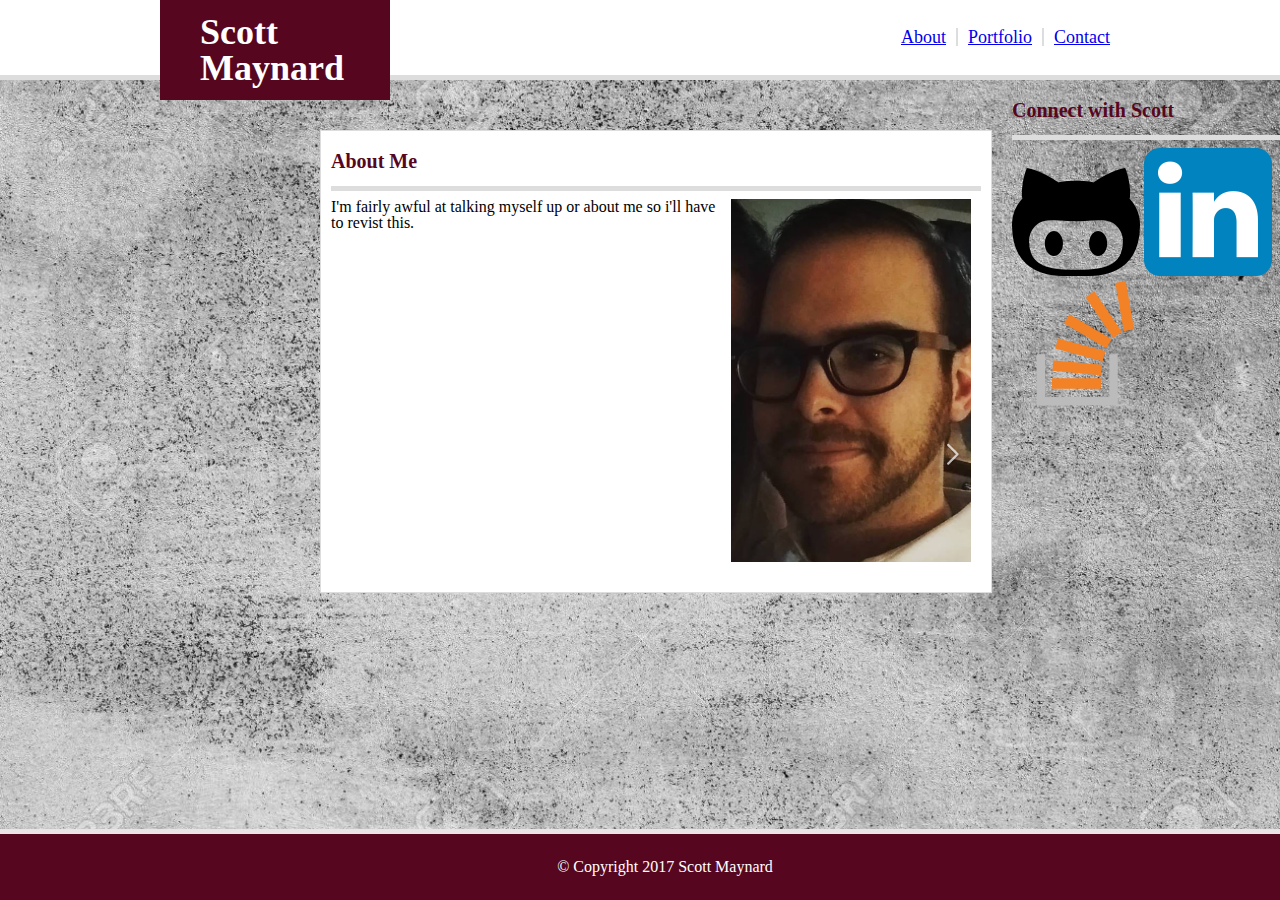
<file: index.html>
<!DOCTYPE html>
<html lang="en-us">
  <head>

    <meta charset="utf-8">
     
    <link rel="stylesheet" href="assets/css/reset.css">
    <link rel="stylesheet" href="assets/css/style.css">
    
      
      <title>
        About Me
      </title>
  </head>
  <body>
    <nav>
      <div class="nav-container">
        <div id="your-name"><h1>Scott Maynard</h1></div>
        <div class="navbar-menu no-border">
          <a href="contact.html">Contact</a>
        </div>

             <div class="navbar-menu">
          <a href="portfolio.html">Portfolio</a>
        </div>
       

        <div class="navbar-menu"> 
          <a href="index.html">About</a>
        </div>
      </div>
    </nav>
    
    <div class="main-container">
      <section id="main-section">
        <h2>About Me</h2>
        <hr>
        <img src="assets/images/me.jpg">

        <p>I'm fairly awful at talking myself up or about me so i'll have to revist this. </p>
      
      </section>

      <section id="connect-w-me-section">
        <h3>Connect with Scott</h3>
        <hr>
        <img src="assets/images/GitOne.png">
        <img src="assets/images/LinkOne.png">
        <img src="assets/images/Stack.png">
      </section>
    </div>
      
    <footer>
      <p>© Copyright 2017 Scott Maynard</p>
    </footer>
    
  </body>
</html>
</file>
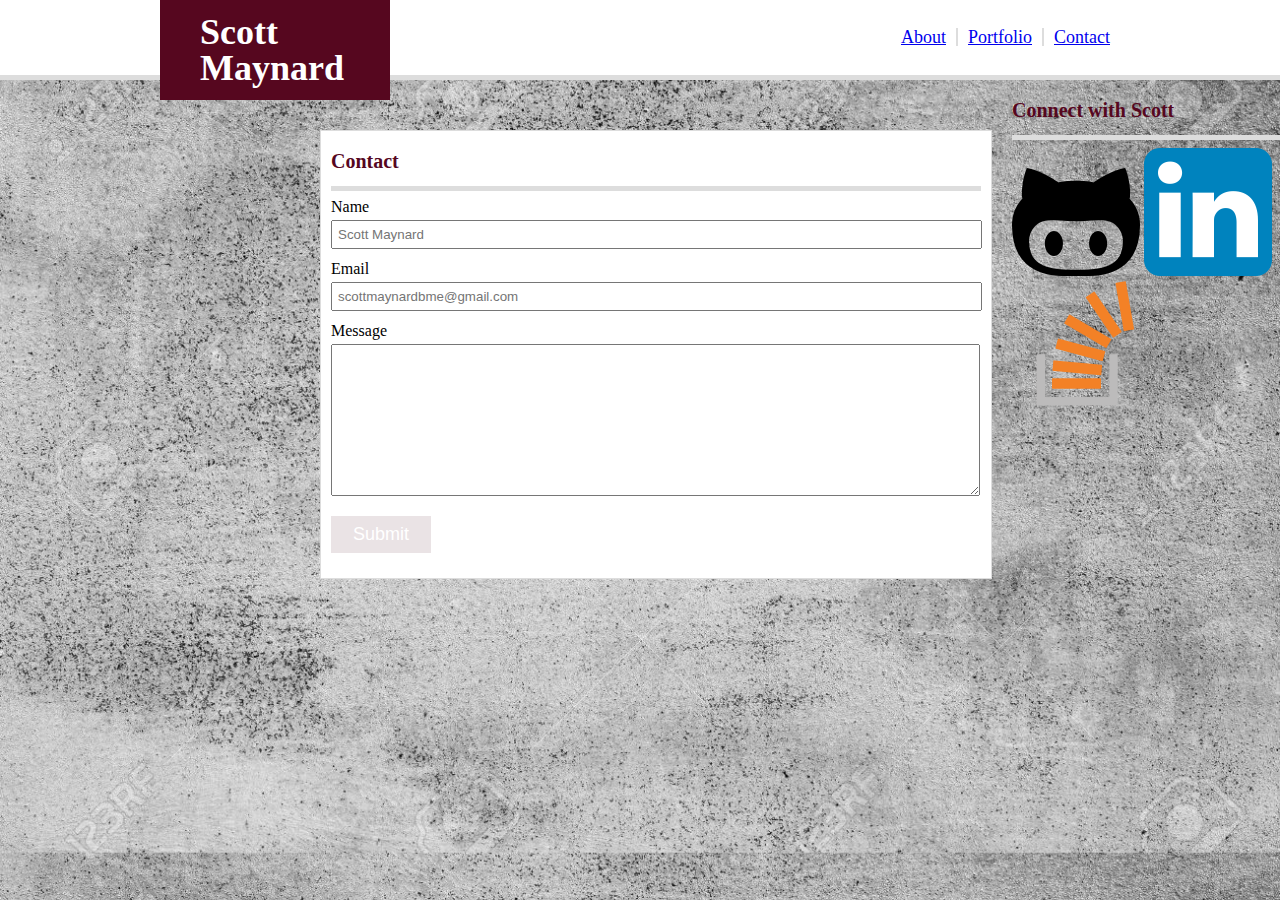
<file: contact.html>
<!DOCTYPE html>
<html lang="en-us">
  <head>
    

    <meta charset="utf-8">
     
    <link rel="stylesheet" href="assets/css/reset.css">
    <link rel="stylesheet" href="assets/css/style.css">
    
      
      <title>
        Contact
      </title>
  </head>
  <body>
    <nav>
      <div class="nav-container">
        <div id="your-name"><h1>Scott Maynard</h1></div>
        <div class="navbar-menu no-border">
          <a href="contact.html">Contact</a>
        </div>

        <div class="navbar-menu">
          <a href="portfolio.html">Portfolio</a>
        </div>

        <div class="navbar-menu"> 
          <a href="index.html">About</a>
        </div>
      </div>
    </nav>
    
    <div class="main-container">
      <section id="main-section">
        <h2>Contact</h2>
        <hr>

        <form method="post">
          <label for="name">Name</label><br>
          <input id="name" type="text" placeholder="Scott Maynard">
          <br>
          <label for="email">Email</label><br>
          <input id="email" type="email" placeholder="scottmaynardbme@gmail.com">
          <br>
          <label for="message">Message</label><br>
          <textarea id="message"></textarea>
          <br>
          <input type="submit" class="no-border" id="submit">
        </form>

      </section>

      <section id="connect-w-me-section">
        <h3>Connect with Scott</h3>
        <hr>
        <img src="assets/images/GitOne.png">
        <img src="assets/images/LinkOne.png">
        <img src="assets/images/Stack.png">
</file>
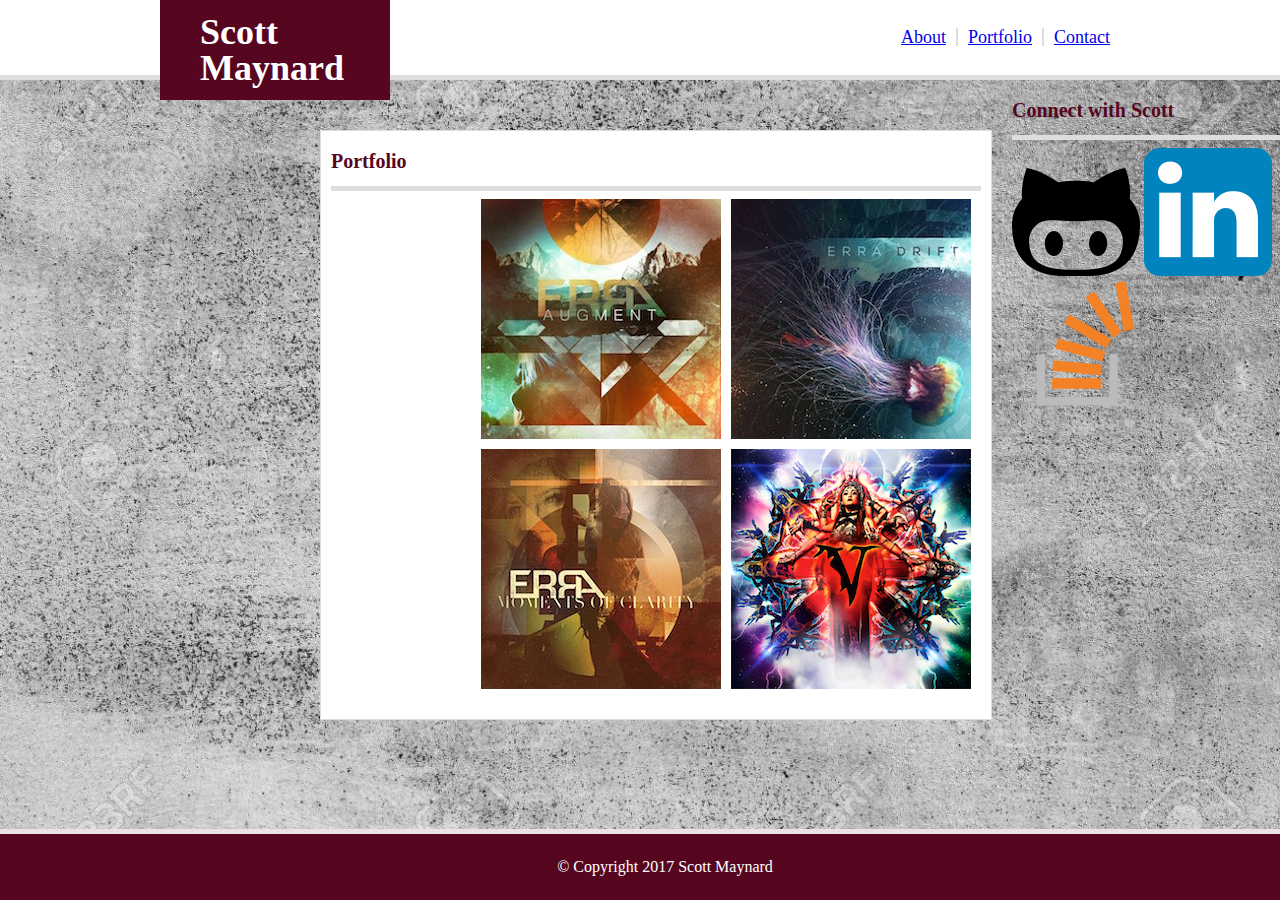
<file: portfolio.html>
<!DOCTYPE html>
<html lang="en-us">
  <head>

    <meta charset="utf-8">

    <link rel="stylesheet" href="assets/css/reset.css">
    <link rel="stylesheet" href="assets/css/style.css">
    
      
      <title>
        About Me
      </title>
  </head>
  <body>
    <nav>
      <div class="nav-container">
        <div id="your-name"><h1>Scott Maynard</h1></div>
        <div class="navbar-menu no-border">
          <a href="contact.html">Contact</a>
        </div>

        <div class="navbar-menu">
          <a href="portfolio.html">Portfolio</a>
        </div>

        <div class="navbar-menu"> 
          <a href="index.html">About</a>
        </div>
      </div>
    </nav>
    
    <div class="main-container">
      <section id="main-section">
        <h2>Portfolio</h2>
        <hr>
        <div><img src="assets/images/1.jpg"></div>
        <div><img src="assets/images/2.jpg"></div>
        <div><img src="assets/images/3.jpg"></div>
        <div><img src="assets/images/4.jpg"></div>
      </section>

      <section id="connect-w-me-section">
        <h3>Connect with Scott</h3>
        <hr>
        <img src="assets/images/GitOne.png">
        <img src="assets/images/LinkOne.png">
        <img src="assets/images/Stack.png">

      </section>
    </div>
    
    <footer>
      <p>© Copyright 2017 Scott Maynard</p>
    </footer>
    
  </body>
</html>
</file>
<file: assets/css/style.css>
body{
    background-image:url('../images/background.png');
    background-attachment: all;
    background-repeat: repeat-y;
    background-size: cover;
}

body{
  font-family:Times, Times New Roman, serif;
}
h2{
  color: #56071f;
  font-size: 20px;
  font-weight: bold;
  font-family: Times, Times New Roman, serif;
  margin-bottom: 15px;
}
h3{
  color: #56071f;
  font-size: 20px;
  font-weight: bold;
  font-family: Times, Times New Roman, serif;
  margin-bottom: 15px;
}
hr{
  height: 5px;
  background-color: #DDDDDD;
  border: none;
}
nav{
  height: 75px;
  border-bottom: solid 5px #DDDDDD;
  width: 100%;
  background-color: white;

}

nav a:hover{
  text-decoration: underline;
}

.nav-container{
  height: 100%;
  width: 960px;
  margin: 0 auto;
}
#your-name{
  float: left;
  padding: 14px 40px;
  width: 150px;
  font-size: 36px;
  font-family: Times, Times New Roman, serif;
  font-weight: bold;
  position: relative;
  background-color: #56071f;
  color: white;
}
.navbar-menu{
    float: right;
    padding: 0px 10px;
    margin: 28px 0;
    font-size: 18px;
    color: #56071f;
    border-right: solid 2px #DDDDDD;
}
.no-border{
  border: none;
}
#main-section{
  float: left;
  width: 650px;
  margin: 30px 20px 0px 0px;
  padding: 20px 10px;
  border: solid 1px #DDDDDD;
  background-color: white;
}
#main-section img{
  width: 240px;
  float: right;
  padding: 0px 10px 10px 0px;
}
.main-container{
  float: right;
  height: 100%;
  width: 960px;
  margin: 0 auto;
}
#name{
  padding: 5px;
  margin: 5px 0px 12px 0px;
  width: 98%;
}
#message{
  padding: 5px;
  margin: 5px 0px 12px 0px;
  width: 98%;
  height: 140px;
}
#email{
  padding: 5px;
  margin: 5px 0px 12px 0px;
  width: 98%;
}

#submit{
  background-color: #eae3e5;
  color: white;
  padding: 8px;
  margin: 5px 0px;
  font-size: 18px;
  width: 100px;
}
#connect{
  float: right;
  width: 240px;
  margin: 20px 0px 0px 0px;
  padding: 15px;
  border: transparent; 1px #DDDDDD;
  background-color: white;
}
#connect img{
  width: 60px;
  margin: 10px 2px;
}
footer{
  padding: 25px;
  position: absolute;
  bottom: 0px;
  background-color: #56071f;
  color: white;
  border-top: solid 5px #eae3e5;
  clear: both;
  text-align: center;
  width: 100%;
}
</file>
